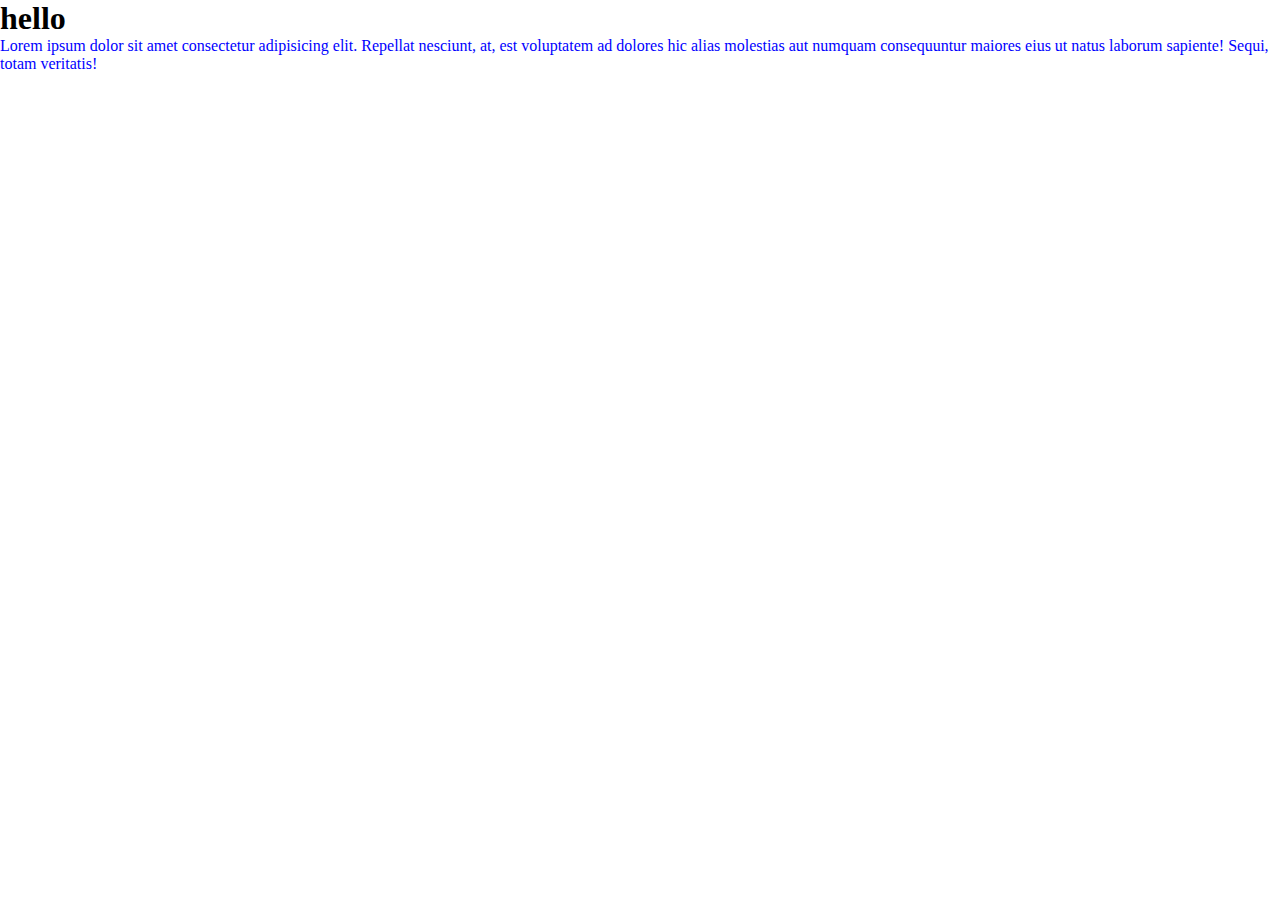
<file: test/acceuil.html>
<!DOCTYPE html>
<html lang="en">
  <head>
    <meta charset="UTF-8" />
    <meta name="viewport" content="width=device-width, initial-scale=1.0" />
    <title>Document</title>
    <link rel="stylesheet" href="./acceuil.css" />
  </head>
  <body>
    <h1>hello</h1>
    <p class="para">
    Lorem ipsum dolor sit amet consectetur adipisicing elit. Repellat nesciunt,
    at, est voluptatem ad dolores hic alias molestias aut numquam consequuntur
    maiores eius ut natus laborum sapiente! Sequi, totam veritatis!
</p>
  </body>
</html>
</file>
<file: test/acceuil.css>
*{
    padding: 0;
    margin: 0;
    box-sizing: border-box;
}

.para{
    color: blue;
}
</file>
